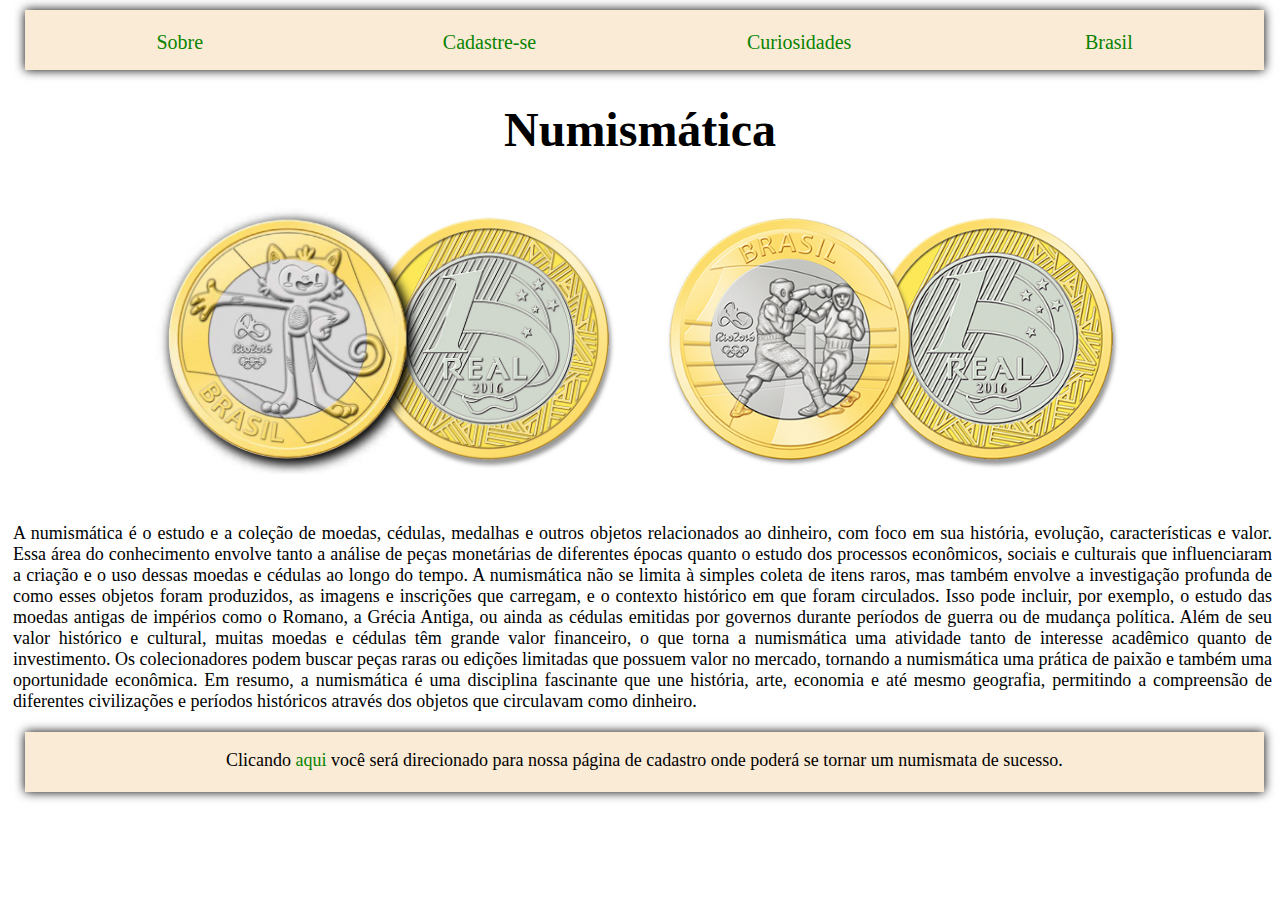
<file: index.html>
<!DOCTYPE html>
<html lang="pt-br">
<head>
    <meta charset="UTF-8">
    <meta http-equiv="X-UA-Compatible" content="IE=edge">
    <meta name="viewport" content="width=device-width, initial-scale=1.0">
    <title>Document</title>
    <link rel="stylesheet" href="css/style.css">


    <style>
        p{
            font-size: 18px;
        }

        h1{
            font-size: 48px;
        }

        footer{
        width: 98%;
        height: 60px;
        display: flex;
        justify-content: space-around;
        background-color: antiquewhite;
        margin-top: 20px;
        margin-left: 17px;
        box-shadow: 0 0 10px black;
        }

    </style>

    
</head>
<body>
    <nav class="links" id="links">
        <div class="sobre"><a href="sobre.html">Sobre</a></div>
        <div class="cadastrase"><a href="cadas.html">Cadastre-se</a></div>
        <div class="contatos"><a href="curiosidades.html">Curiosidades</a></div>
        <div class="nubrasil"><a href="nubrasil.html">Brasil</a></div>
    </nav>

    <h1 style="text-align: center;">Numismática</h1>
    <div class="imgprinci"><img src="img/mascote.jpg" alt="mascote das olímpiadas 2016" width="500px" height="300px"> <img src="img/boxe.jpg" alt="moeda especial do boxe" width="500px" height="300px"></div>
    <section class="textoprinci">
        <p>A numismática é o estudo e a coleção de moedas, cédulas, medalhas e outros objetos relacionados ao dinheiro, com foco em sua história, evolução, características e valor. Essa área do conhecimento envolve tanto a análise de peças monetárias de diferentes épocas quanto o estudo dos processos econômicos, sociais e culturais que influenciaram a criação e o uso dessas moedas e cédulas ao longo do tempo.

            A numismática não se limita à simples coleta de itens raros, mas também envolve a investigação profunda de como esses objetos foram produzidos, as imagens e inscrições que carregam, e o contexto histórico em que foram circulados. Isso pode incluir, por exemplo, o estudo das moedas antigas de impérios como o Romano, a Grécia Antiga, ou ainda as cédulas emitidas por governos durante períodos de guerra ou de mudança política.
            
            Além de seu valor histórico e cultural, muitas moedas e cédulas têm grande valor financeiro, o que torna a numismática uma atividade tanto de interesse acadêmico quanto de investimento. Os colecionadores podem buscar peças raras ou edições limitadas que possuem valor no mercado, tornando a numismática uma prática de paixão e também uma oportunidade econômica.
            
            Em resumo, a numismática é uma disciplina fascinante que une história, arte, economia e até mesmo geografia, permitindo a compreensão de diferentes civilizações e períodos históricos através dos objetos que circulavam como dinheiro.
        </p>
    </section>

    <footer>
        <p>Clicando <a href="cadas.html">aqui</a> você será direcionado para nossa página de cadastro onde poderá se tornar um numismata de sucesso.</p>
    </footer>
    
</body>
</html>
</file>
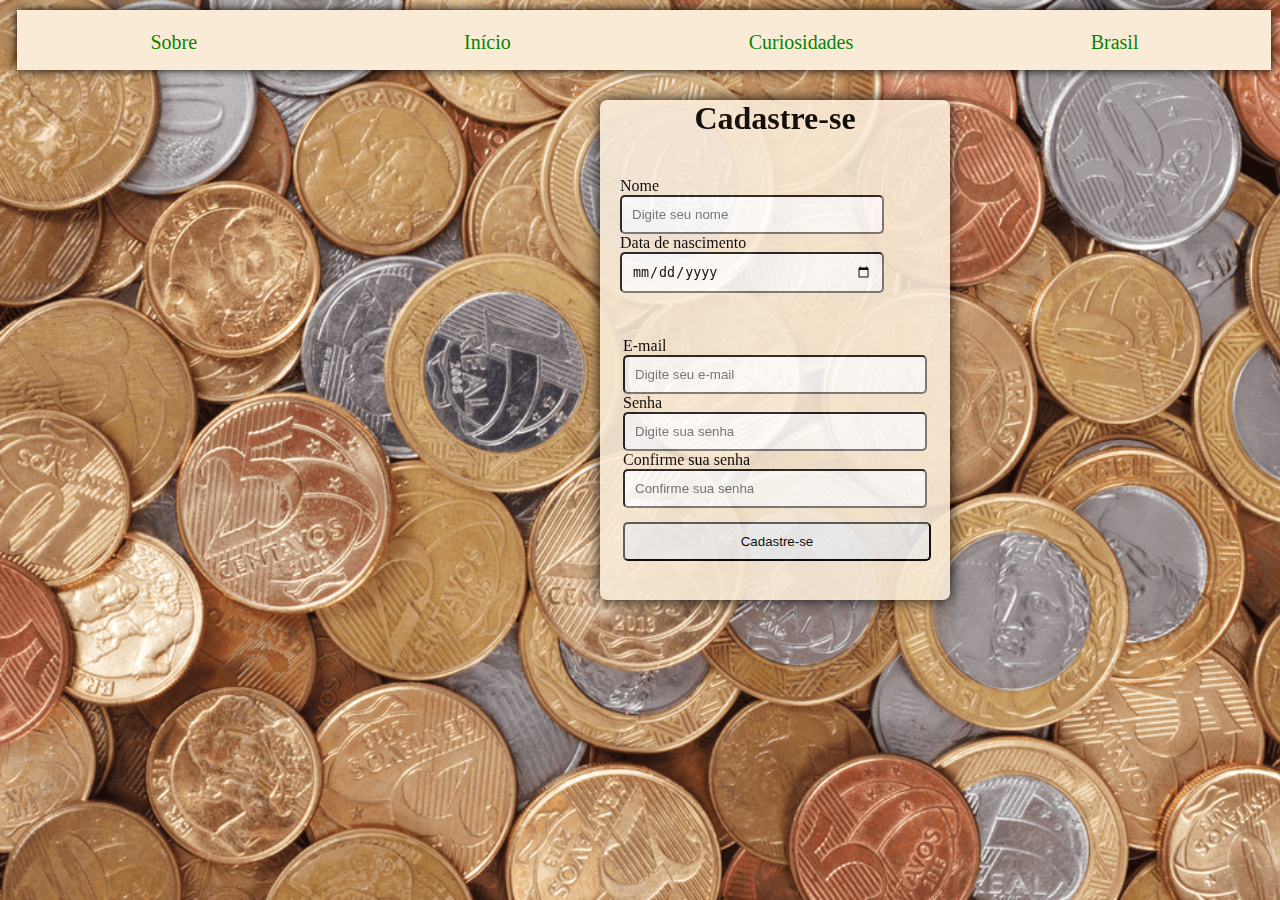
<file: cadas.html>
<!DOCTYPE html>
<html lang="pt-br">
<head>
    <meta charset="UTF-8">
    <meta http-equiv="X-UA-Compatible" content="IE=edge">
    <meta name="viewport" content="width=device-width, initial-scale=1.0">
    <title>Formulário de cadastro</title>
    <link rel="stylesheet" href="css/style.css">
    <script src="js/javinha.js"></script>
   

    <style>
        *{
            margin: 0;
            padding: 0;
            box-sizing: 0;
        }



        body{
            background-image: url('img/fundo.jpg');
            background-size: cover;
            background-repeat: no-repeat;
            background-attachment: fixed;
        }

        .infopessoal{
            margin-top: 30px;
            margin-left: 20px;
            width: 300px;
            height: 120px;
            padding-top: 10px;
            

        }

        input{
            width: 80%;
            border-radius: 5px;
            padding: 10px;
            background-color: #fff;
        }

        .login{
            margin-top: 30px;
            margin-left: 23px;
            width: 100%;
            height: 120px;
            padding-top: 10px;
        }

        button:hover{
            background-color: rgb(9, 131, 0);
        }

        .botao{
            margin-top: 55px;
            margin-left: 23px;
            width: 100%;
            padding-top: 10px;
        }

        button{
            cursor: pointer;
            border-radius: 5px;
            padding: 10px;
            width: 88%;
        }
    </style>
</head>
<body>

    <header class="links" id="links">
        <div class="sobre"><a href="sobre.html" id="caixa">Sobre</a></div>
        <div class="inicio"><a href="index.html" id="caixa">Início</a></div>
        <div class="contatos"><a href="curiosidades.html" id="caixa">Curiosidades</a></div>
        <div class="nubrasil"><a href="nubrasil.html" id="caixa">Brasil</a></div>
    </header>

    <div class="container">
        <h1 style="text-align: center;">Cadastre-se</h1>
    <form id="meuformulario" action="get" onsubmit="cadastrase(event)">
        <div class="infopessoal">
            <label for="nome">Nome</label><br>
            <input type="text" name="nome" id="nome" placeholder="Digite seu nome"> <br>

            <label for="data">Data de nascimento</label><br>
            <input type="date" name="data" id="date">

        </div>

        <div class="login">
            <label for="email">E-mail</label> <br>
            <input type="email" name="email" id="email" placeholder="Digite seu e-mail"> <br>

            <label for="senha">Senha</label><br>
            <input type="password" name="senha" id="senha" placeholder="Digite sua senha"> <br>

            <label for="confisenha">Confirme sua senha</label> <br>
            <input type="password" name="confisenha" id="confisenha" placeholder="Confirme sua senha"><br>

            
        </div>

        <div class="botao"><button type="submit" onclick="cadastrase()">Cadastre-se</button></div>

    </form>

    </div>


</body>
</html>
</file>
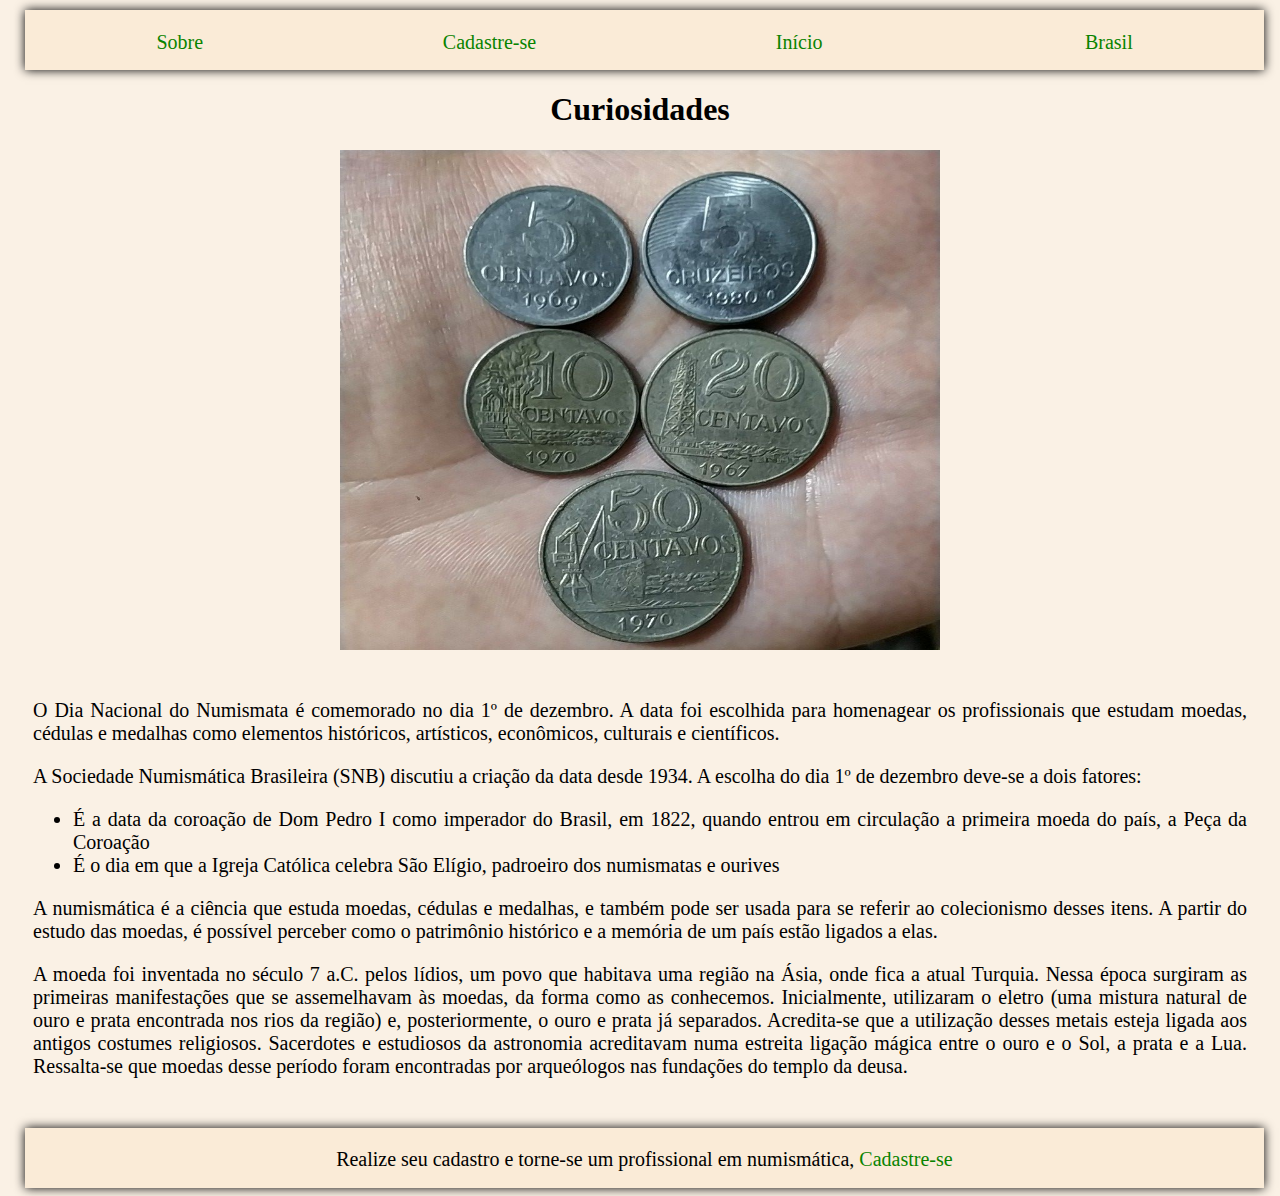
<file: curiosidades.html>
<!DOCTYPE html>
<html lang="pt-br">
<head>
    <meta charset="UTF-8">
    <meta name="viewport" content="width=device-width, initial-scale=1.0">
    <title>Curiosidades</title>
    <link rel="stylesheet" href="css/style.css">

    <style>
        body{
            background-color: rgb(250, 241, 229);
        }
        p{
            text-align: justify;
            font-size: 20px;
        }

        li{
            text-align: justify;
            font-size: 20px;
        }

        footer{
        width: 98%;
        height: 60px;
        display: flex;
        justify-content: space-around;
        background-color: antiquewhite;
        margin-top: 20px;
        margin-left: 17px;
        box-shadow: 0 0 10px black;
        }

        .conteudo{
            margin-top: 20px;
            padding: 10px;
            margin: 15px;
        }

        .imagem{
            text-align: center;
            
        }

    </style>
</head>
<body>
    <nav class="links" id="links">
        <div class="sobre"><a href="sobre.html">Sobre</a></div>
        <div class="cadastrase"><a href="cadas.html">Cadastre-se</a></div>
        <div class="contatos"><a href="index.html">Início</a></div>
        <div class="nubrasil"><a href="nubrasil.html">Brasil</a></div>
    </nav>

    <h1>Curiosidades</h1>

    <div class="imagem"><img src="img/moedas.jpg" alt="moedas" width="600" height="500"></div>

    <div class="conteudo">
    
    <p>O Dia Nacional do Numismata é comemorado no dia 1º de dezembro. A data foi escolhida para homenagear os profissionais que estudam moedas, cédulas e medalhas como elementos históricos, artísticos, econômicos, culturais e científicos.</p>
    <p>A Sociedade Numismática Brasileira (SNB) discutiu a criação da data desde 1934. A escolha do dia 1º de dezembro deve-se a dois fatores:</p>

    <ul>
        <li>É a data da coroação de Dom Pedro I como imperador do Brasil, em 1822, quando entrou em circulação a primeira moeda do país, a Peça da Coroação</li>
        <li>É o dia em que a Igreja Católica celebra São Elígio, padroeiro dos numismatas e ourives </li>
    </ul>
    <p>A numismática é a ciência que estuda moedas, cédulas e medalhas, e também pode ser usada para se referir ao colecionismo desses itens. A partir do estudo das moedas, é possível perceber como o patrimônio histórico e a memória de um país estão ligados a elas.</p>
    <p>A moeda foi inventada no século 7 a.C. pelos lídios, um povo que habitava uma região na Ásia, onde fica a atual Turquia. Nessa época surgiram as primeiras manifestações que se assemelhavam às moedas, da forma como as conhecemos. Inicialmente, utilizaram o eletro (uma mistura natural de ouro e prata encontrada nos rios da região) e, posteriormente, o ouro e prata já separados. Acredita-se que a utilização desses metais esteja ligada aos antigos costumes religiosos. Sacerdotes e estudiosos da astronomia acreditavam numa estreita ligação mágica entre o ouro e o Sol, a prata e a Lua. Ressalta-se que moedas desse período foram encontradas por arqueólogos nas fundações do templo da deusa.</p>
    </div>

    <footer><p>Realize seu cadastro e torne-se um profissional em numismática, <a href="cadas.html">Cadastre-se</a></p></footer>
</body>
</html>
</file>
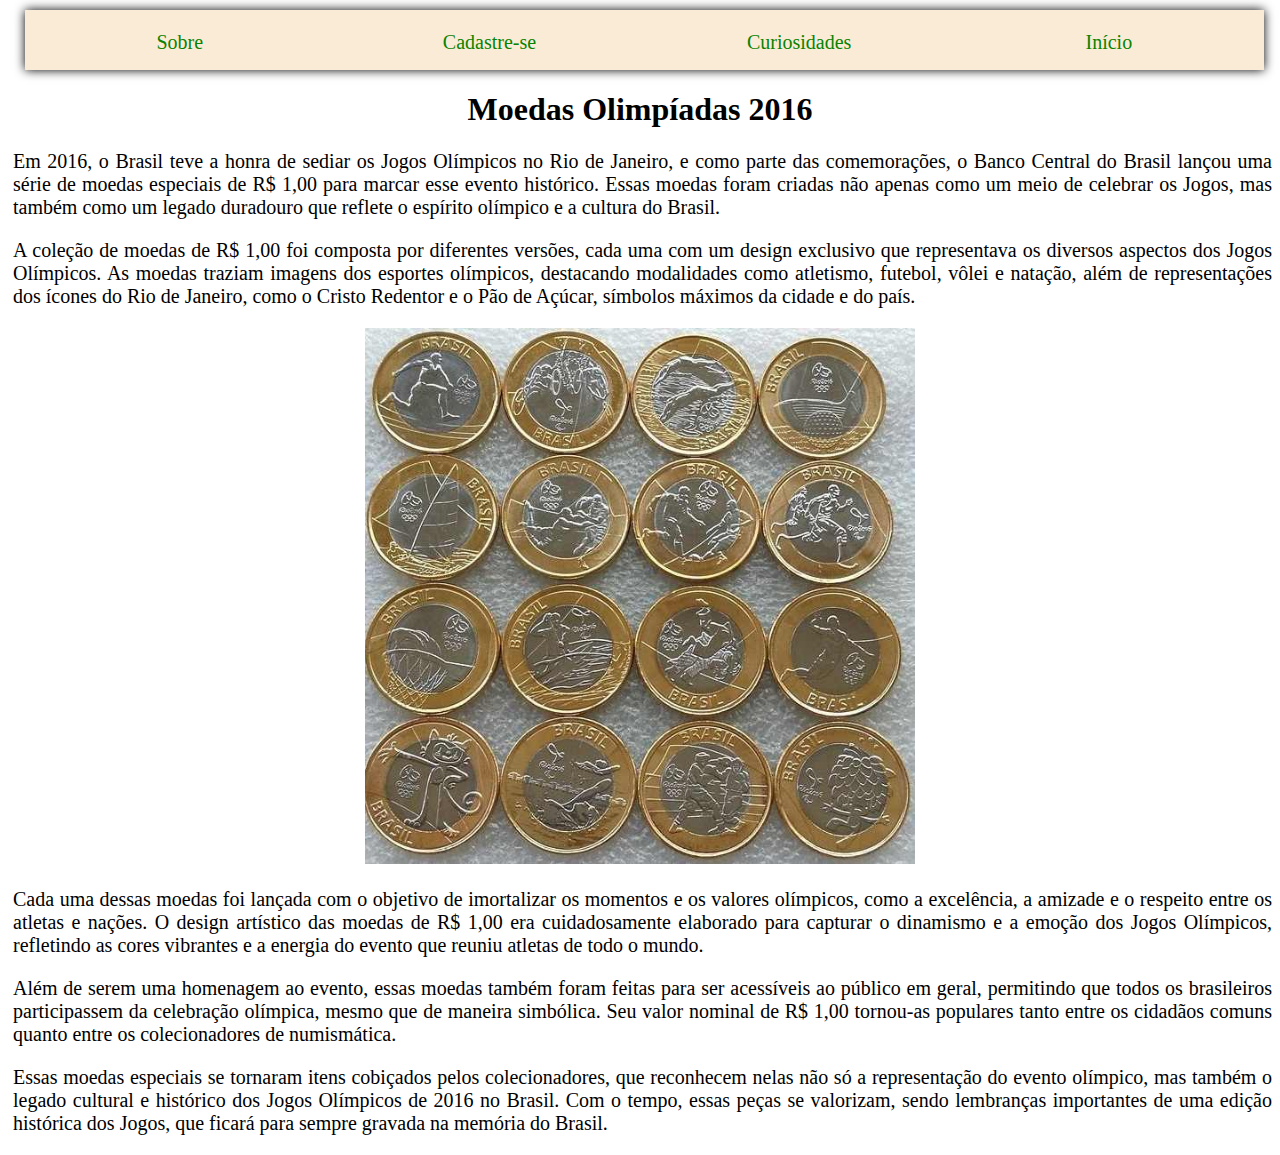
<file: nubrasil.html>
<!DOCTYPE html>
<html lang="pt-br">
<head>
    <meta charset="UTF-8">
    <meta name="viewport" content="width=device-width, initial-scale=1.0">
    <title>Brasil</title>
    <link rel="stylesheet" href="css/style.css">

    <style>
        p{
            font-size: 20px;
            text-align: justify;
            margin-left: 5px;
        }

        .img{
            text-align: center;
        }
        
    </style>
</head>
<body>
    <nav class="links" id="links">
        <div class="sobre"><a href="sobre.html">Sobre</a></div>
        <div class="cadastrase"><a href="cadas.html">Cadastre-se</a></div>
        <div class="contatos"><a href="curiosidades.html">Curiosidades</a></div>
        <div class="nubrasil"><a href="index.html">Início</a></div>
    </nav>

    <h1>Moedas Olimpíadas 2016</h1>

    <p>Em 2016, o Brasil teve a honra de sediar os Jogos Olímpicos no Rio de Janeiro, e como parte das comemorações, o Banco Central do Brasil lançou uma série de moedas especiais de R$ 1,00 para marcar esse evento histórico. Essas moedas foram criadas não apenas como um meio de celebrar os Jogos,
     mas também como um legado duradouro que reflete o espírito olímpico e a cultura do Brasil.</p>

     <p>A coleção de moedas de R$ 1,00 foi composta por diferentes versões, cada uma com um design exclusivo que representava os diversos aspectos dos Jogos Olímpicos. As moedas traziam imagens dos esportes olímpicos, destacando modalidades como atletismo, futebol, vôlei e natação,
     além de representações dos ícones do Rio de Janeiro, como o Cristo Redentor e o Pão de Açúcar, símbolos máximos da cidade e do país.</p>

     <div class="img"><img src="img/moedas olimpiadas.jpg" alt="Moedas olimpíadas 2016" style="width: 550px;" ></div>

     <p>Cada uma dessas moedas foi lançada com o objetivo de imortalizar os momentos e os valores olímpicos, como a excelência, a amizade e o respeito entre os atletas e nações. O design artístico das moedas de R$ 1,00 era cuidadosamente elaborado para
     capturar o dinamismo e a emoção dos Jogos Olímpicos, refletindo as cores vibrantes e a energia do evento que reuniu atletas de todo o mundo.</p>

     <p>Além de serem uma homenagem ao evento, essas moedas também foram feitas para ser acessíveis ao público em geral, permitindo que todos os brasileiros participassem da celebração olímpica, mesmo que de maneira simbólica. Seu valor nominal de R$ 1,00 tornou-as populares tanto entre os cidadãos comuns quanto entre os colecionadores de numismática.</p>

     <p>Essas moedas especiais se tornaram itens cobiçados pelos colecionadores, que reconhecem nelas não só a representação do evento olímpico, mas também o legado cultural e histórico dos Jogos Olímpicos de 2016 no Brasil. Com o tempo, essas peças se valorizam, sendo lembranças importantes de uma edição histórica dos Jogos, que ficará para sempre gravada na memória do Brasil.</p>
    
</body>
</html>
</file>
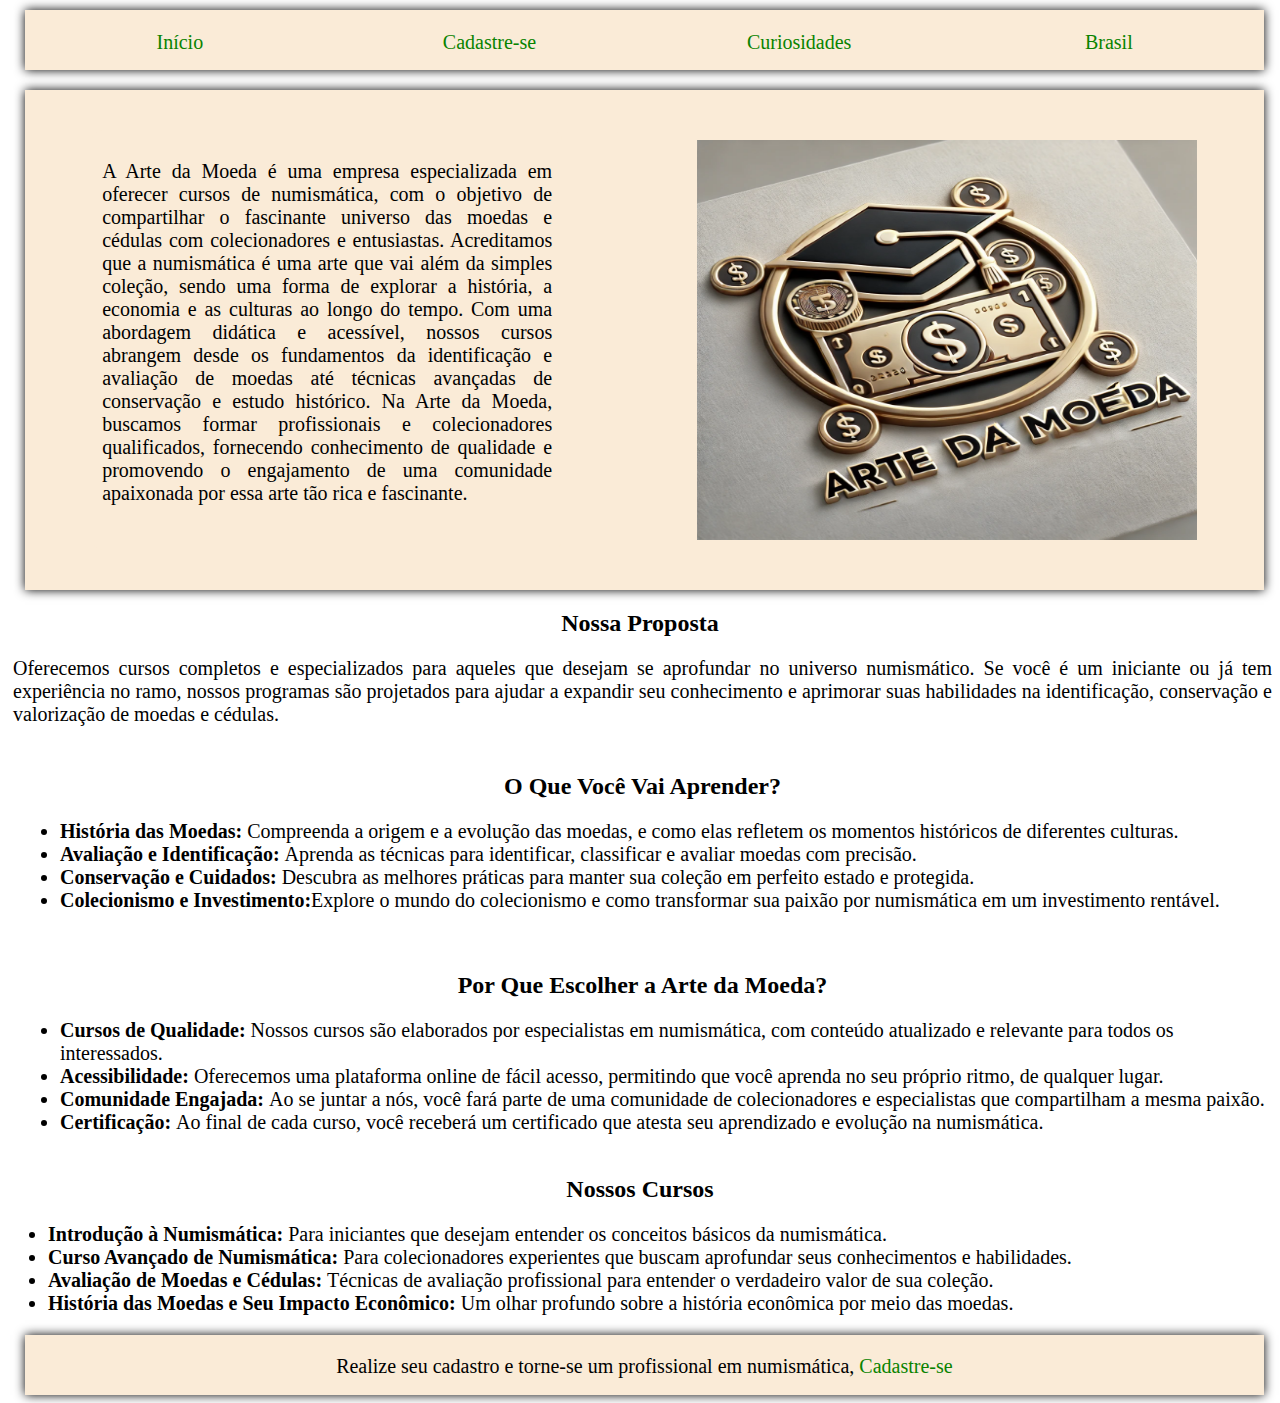
<file: sobre.html>
<!DOCTYPE html>
<html lang="pt-br">
<head>
    <meta charset="UTF-8">
    <meta name="viewport" content="width=device-width, initial-scale=1.0">
    <title>Sobre nós</title>
    <link rel="stylesheet" href="css/style.css">

    <style>
        .logo{
            width: 98%;
            height: 500px;
            margin-left: 17px;
            display: flex;
            justify-content: space-around;
            margin-top: 20px;
            background-color: antiquewhite;
            box-shadow: 0 0 10px;
        }

        .princi{
            width: 450px;
            height: 400px;
            margin-top: 40px;
            font-size: 20px;
            background-color: antiquewhite;
            border-radius: 10px;
            padding: 10px;
        }

        p{
            font-size: 20px;
            font: normal arial;
            text-align: justify;
        }
        
        .imglogo{
            margin-top: 50px;
        }

        .lista{
            margin-top: 10px;
            margin-left: 5px;
            padding: 7px;
        }

        li{
            font-size: 20px;
        }

        .proposta{
            margin-left: 5px;
        }

        footer{
        width: 98%;
        height: 60px;
        display: flex;
        justify-content: space-around;
        background-color: antiquewhite;
        margin-top: 20px;
        margin-left: 17px;
        box-shadow: 0 0 10px black;
        }

    </style>
</head>
<body>
    <nav class="links" id="links">
        <div class="sobre"><a href="index.html">Início</a></div>
        <div class="cadastrase"><a href="cadas.html">Cadastre-se</a></div>
        <div class="contatos"><a href="curiosidades.html">Curiosidades</a></div>
        <div class="nubrasil"><a href="nubrasil.html">Brasil</a></div>
    </nav>

    <div class="conteudosobre">


    <div class="logo">
        <div class="princi"><p>A Arte da Moeda é uma empresa especializada em oferecer cursos de numismática, com o objetivo de compartilhar o fascinante universo das moedas e cédulas com colecionadores e entusiastas. Acreditamos que a numismática é uma arte que vai além da simples coleção, sendo uma forma de explorar a história, a economia e as culturas ao longo do tempo. Com uma abordagem didática e acessível, nossos cursos abrangem desde os fundamentos da identificação e avaliação de moedas até técnicas avançadas de conservação e estudo histórico. Na Arte da Moeda, buscamos formar profissionais e colecionadores qualificados, fornecendo conhecimento de qualidade e promovendo o engajamento de uma comunidade apaixonada por essa arte tão rica e fascinante.            
        </p>
        </div>

        <div class="imglogo">
         <img src="img/logo.webp" alt="logo" width="500px" height="400px">
        </div>
    </div>
        <h2>Nossa Proposta</h2>

        <p class="proposta">Oferecemos cursos completos e especializados para aqueles que desejam se aprofundar no universo numismático. Se você é um iniciante ou já tem experiência no ramo, nossos programas são projetados para ajudar a expandir seu conhecimento e aprimorar suas habilidades na identificação,
         conservação e valorização de moedas e cédulas.</p>

         <div class="lista">
            <h2>O Que Você Vai Aprender?</h2>

            <ul>
                <li><Strong>História das Moedas: </Strong>Compreenda a origem e a evolução das moedas, e como elas refletem os momentos históricos de diferentes culturas.</li>
                <li><strong>Avaliação e Identificação: </strong>Aprenda as técnicas para identificar, classificar e avaliar moedas com precisão.</li>
                <li><strong>Conservação e Cuidados: </strong>Descubra as melhores práticas para manter sua coleção em perfeito estado e protegida.</li>
                <li><strong>Colecionismo e Investimento:</strong>Explore o mundo do colecionismo e como transformar sua paixão por numismática em um investimento rentável.</li>
            </ul>
         </div>

         <div class="lista">
            <h2>Por Que Escolher a Arte da Moeda?</h2>

            <ul>
                <li><strong>Cursos de Qualidade: </strong>Nossos cursos são elaborados por especialistas em numismática, com conteúdo atualizado e relevante para todos os interessados.</li>
                <li><strong>Acessibilidade: </strong>Oferecemos uma plataforma online de fácil acesso, permitindo que você aprenda no seu próprio ritmo, de qualquer lugar.</li>
                <li><strong>Comunidade Engajada: </strong>Ao se juntar a nós, você fará parte de uma comunidade de colecionadores e especialistas que compartilham a mesma paixão.</li>
                <li><strong>Certificação: </strong>Ao final de cada curso, você receberá um certificado que atesta seu aprendizado e evolução na numismática.</li>
            </ul>
         </div>

         <div>

            <h2>Nossos Cursos</h2>
            <ul>
                <li><strong>Introdução à Numismática: </strong>Para iniciantes que desejam entender os conceitos básicos da numismática.</li>
                <li><strong>Curso Avançado de Numismática: </strong>Para colecionadores experientes que buscam aprofundar seus conhecimentos e habilidades.</li>
                <li><strong>Avaliação de Moedas e Cédulas: </strong>Técnicas de avaliação profissional para entender o verdadeiro valor de sua coleção.</li>
                <li><strong>História das Moedas e Seu Impacto Econômico: </strong>Um olhar profundo sobre a história econômica por meio das moedas.</li>
            </ul>
         </div>
    </div>
    <footer><p>Realize seu cadastro e torne-se um profissional em numismática, <a href="cadas.html">Cadastre-se</a></p></footer>
</body>
</html>
</file>
<file: css/style.css>
@charset "UTF-8";

    h1{
        text-align: center;
    }

    h2{
        text-align: center;
    }

    a:link{
        color:rgb(9, 131, 0); ;
        text-decoration: none;
    }

    a:visited{
        color: rgb(9, 131, 0);
    }

    a:hover{
        text-decoration: underline;
    }

    #links{
        width: 98%;
        height: 60px;
        display: flex;
        justify-content: space-around;
        background-color: antiquewhite;
        margin-top: 10px;
        margin-left: 17px;
        box-shadow: 0 0 10px black;
        
        
       
    }

    .inicio{
        margin-top: 12px;
        height: 30px;
        width: 120px;
        text-align: center;
        border-radius: 7px;
        padding-top: 9px;
        font-size: 20px;
        

    }

    .sobre{
        margin-top: 12px;
        height: 30px;
        width: 120px;
        text-align: center;
        border-radius: 7px;
        padding-top: 9px;
        font-size: 20px;


    }

    .cadastrase{
        margin-top: 12px;
        font-size: 20px;
        height: 30px;
        width: 120px;
        text-align: center;
        border-radius: 7px;
        padding-top: 9px;
    }

    .contatos{
        margin-top: 12px;
        height: 30px;
        width: 120px;
        text-align: center;
        border-radius: 7px;
        padding-top: 9px;
        font-size: 20px;
    }

    .nubrasil{
        margin-top: 12px;
        height: 30px;
        width: 120px;
        text-align: center;
        border-radius: 7px;
        padding-top: 9px;
        font-size: 20px;
    }
    
    .imgprinci{
        margin-top: 20px;
        text-align: center;
    }

    .textoprinci{
        margin-top: 30px;
        margin-left: 5px;
        text-align: justify;
    }

    .container{
        width: 350px;
        height: 500px;
        border-radius: 7px;
        margin-top: 30px;
        margin-left: 600px;
        background-color: antiquewhite;
        box-shadow: 0 0 15px black;
        opacity: 0.9;
    }
</file>
